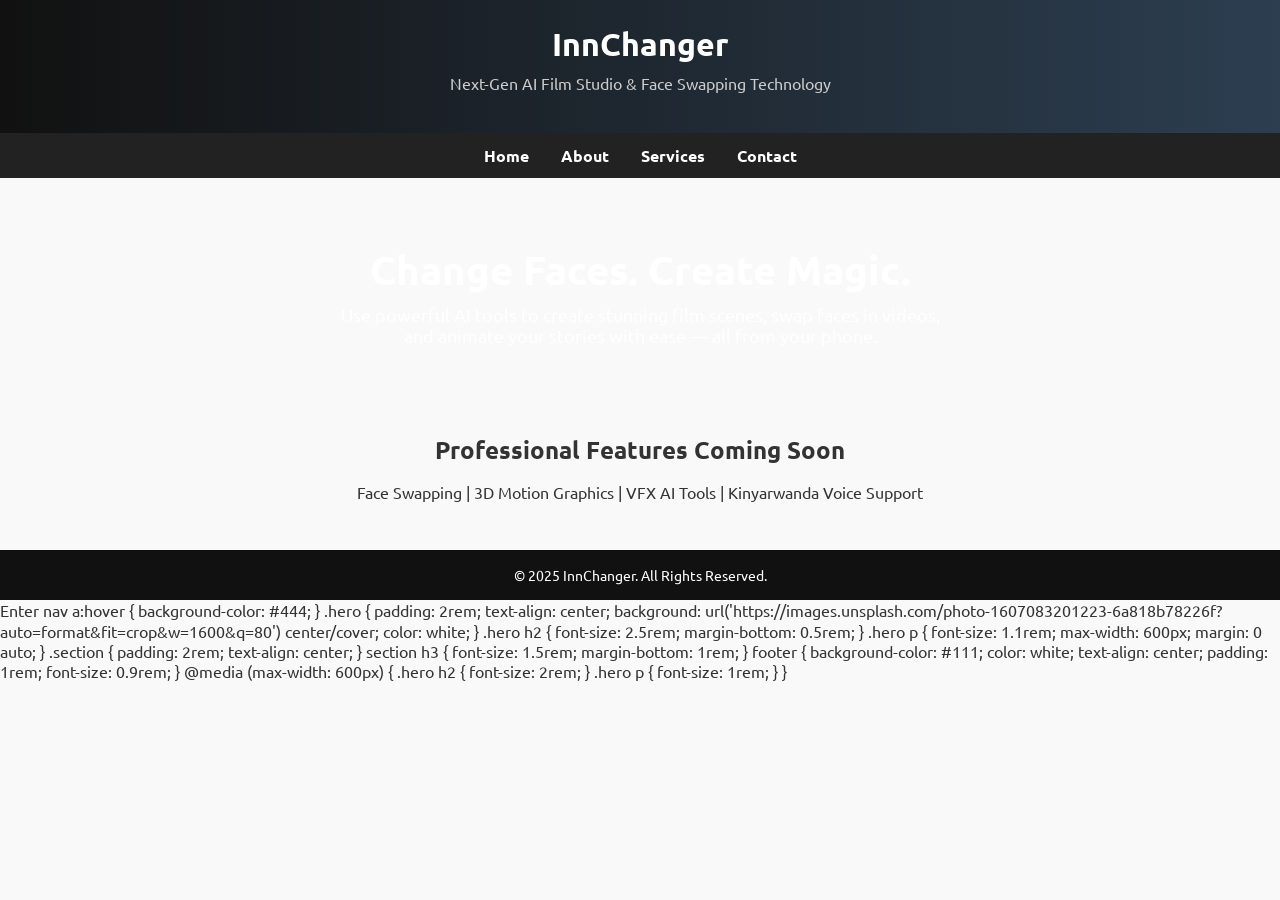
<file: index.html>
<!DOCTYPE html>
<html lang="en">
<head>
  <meta charset="UTF-8" />
  <meta name="viewport" content="width=device-width, initial-scale=1.0"/>
  <title>InnChanger | AI-Powered Film Studio</title>
  <link rel="stylesheet" href="https://fonts.googleapis.com/css2?family=Ubuntu:wght@400;700&display=swap">
  <style>
    body {
      margin: 0;
      font-family: 'Ubuntu', sans-serif;
      background: #f9f9f9;
      color: #333;
    }

    header {
      background: linear-gradient(to right, #111, #2c3e50);
      color: white;
      padding: 1.5rem;
      text-align: center;
    }

    header h1 {
      margin: 0;
      font-size: 2rem;
    }

    header p {
      margin-top: 0.5rem;
      font-size: 1rem;
      color: #ccc;
    }

    nav {
      display: flex;
      justify-content: center;
      flex-wrap: wrap;
      background-color: #222;
    }

    nav a {
      padding: 0.75rem 1rem;
      text-decoration: none;
      color: white;
      font-weight: bold;
      transition: background 0.3s;
    }

<!DOCTYPE html>
<html lang="en">
<head>
  <meta charset="UTF-8" />
  <meta name="viewport" content="width=device-width, initial-scale=1.0"/>
  <title>InnChanger | AI-Powered Film Studio</title>
  <link rel="stylesheet" href="https://fonts.googleapis.com/css2?family=Ubuntu:wght@400;700&display=swap">
  <style>
    body {
      margin: 0;
      font-family: 'Ubuntu', sans-serif;
      background: #f9f9f9;
      color: #333;
    }

    header {
      background: linear-gradient(to right, #111, #2c3e50);
      color: white;
      padding: 1.5rem;
      text-align: center;
    }

    header h1 {
      margin: 0;
      font-size: 2rem;
    }

    header p {
      margin-top: 0.5rem;
      font-size: 1rem;
      color: #ccc;
    }

    nav {
      display: flex;
      justify-content: center;
      flex-wrap: wrap;
      background-color: #222;
    }

    nav a {
      padding: 0.75rem 1rem;
      text-decoration: none;
      color: white;
      font-weight: bold;
      transition: background 0.3s;
    }

    nav a:hover {
      background-color: #444;
    }

    .hero {
      padding: 2rem;
      text-align: center;
      background: url('https://images.unsplash.com/photo-1607083201223-6a818b78226f?auto=format&fit=crop&w=1600&q=80') center/cover;
      color: white;
    }

    .hero h2 {
      font-size: 2.5rem;
      margin-bottom: 0.5rem;
    }

    .hero p {
      font-size: 1.1rem;
      max-width: 600px;
      margin: 0 auto;
    }

    .section {
      padding: 2rem;
      text-align: center;
    }

    .section h3 {
      font-size: 1.5rem;
      margin-bottom: 1rem;
    }

    footer {
      background-color: #111;
      color: white;
      text-align: center;
      padding: 1rem;
      font-size: 0.9rem;
    }

    @media (max-width: 600px) {
      .hero h2 {
        font-size: 2rem;
      }

      .hero p {
        font-size: 1rem;
      }
    }
  </style>
</head>
<body>
  <header>
    <h1>InnChanger</h1>
    <p>Next-Gen AI Film Studio & Face Swapping Technology</p>
  </header>

  <nav>
    <a href="#">Home</a>
    <a href="#">About</a>
    <a href="#">Services</a>
    <a href="#">Contact</a>
  </nav>

  <section class="hero">
    <h2>Change Faces. Create Magic.</h2>
    <p>Use powerful AI tools to create stunning film scenes, swap faces in videos, and animate your stories with ease — all from your phone.</p>
  </section>

  <section class="section">
    <h3>Professional Features Coming Soon</h3>
    <p>Face Swapping | 3D Motion Graphics | VFX AI Tools | Kinyarwanda Voice Support</p>
  </section>

  <footer>
    &copy; 2025 InnChanger. All Rights Reserved.
  </footer>
</body>
</html>￼Enter    nav a:hover {
      background-color: #444;
    }

    .hero {
      padding: 2rem;
      text-align: center;
      background: url('https://images.unsplash.com/photo-1607083201223-6a818b78226f?auto=format&fit=crop&w=1600&q=80') center/cover;
      color: white;
    }

    .hero h2 {
      font-size: 2.5rem;
      margin-bottom: 0.5rem;
    }

    .hero p {
      font-size: 1.1rem;
      max-width: 600px;
      margin: 0 auto;
    }

    .section {
      padding: 2rem;
      text-align: center;
    }
section h3 {
      font-size: 1.5rem;
      margin-bottom: 1rem;
    }

    footer {
      background-color: #111;
      color: white;
      text-align: center;
      padding: 1rem;
      font-size: 0.9rem;
    }

    @media (max-width: 600px) {
      .hero h2 {
        font-size: 2rem;
      }

      .hero p {
        font-size: 1rem;
      }
    }
  </style>
</head>
<body>
</file>
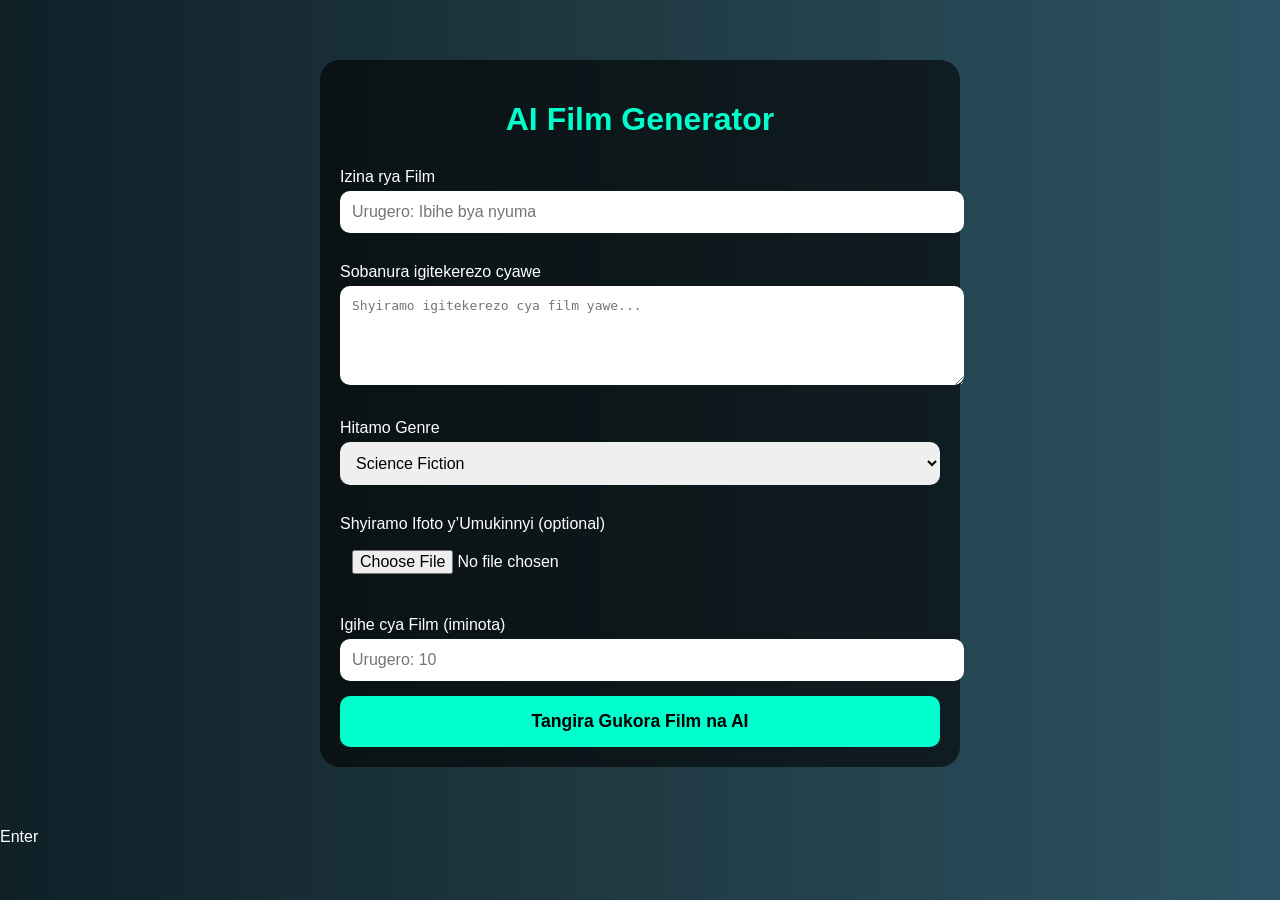
<file: filmgen.html>
<!DOCTYPE html>
<html lang="en">
<head>
  <meta charset="UTF-8" />
  <meta name="viewport" content="width=device-width, initial-scale=1.0"/>
  <title>AI Film Generator - InnChanger</title>
  <style>
    body {
      font-family: Arial, sans-serif;
      background: linear-gradient(to right, #0f2027, #203a43, #2c5364);
      color: white;
      margin: 0;
      padding: 0;
    }
    .container {
      max-width: 600px;
      margin: 60px auto;
      padding: 20px;
      background: rgba(0,0,0,0.6);
      border-radius: 20px;
    }
    h1 {
      text-align: center;
      margin-bottom: 30px;
      color: #00ffcc;
    }
    label {
      display: block;
      margin: 15px 0 5px;
    }
    input, textarea, select {
      width: 100%;
      padding: 12px;
      border: none;
      border-radius: 10px;
      margin-bottom: 15px;
      font-size: 1em;
    }
    button {
      background-color: #00ffcc;
      color: black;
      border: none;
      padding: 15px;
      width: 100%;
      border-radius: 10px;
      font-size: 1.1em;
      font-weight: bold;
      cursor: pointer;
    }
    button:hover {
      background-color: #00e6b8;
    }
  </style>
</head>
<body>
  <div class="container">
    <h1>AI Film Generator</h1>
    <form>
      <label for="filmName">Izina rya Film</label>
      <input type="text" id="filmName" placeholder="Urugero: Ibihe bya nyuma" required />

      <label for="prompt">Sobanura igitekerezo cyawe</label>
      <textarea id="prompt" rows="5" placeholder="Shyiramo igitekerezo cya film yawe..." required></textarea>

      <label for="genre">Hitamo Genre</label>
      <select id="genre">
        <option>Science Fiction</option>
        <option>Drama</option>
        <option>Adventure</option>
        <option>Horror</option>
        <option>Fantasy</option>
      </select>

      <label for="image">Shyiramo Ifoto y’Umukinnyi (optional)</label>
      <input type="file" id="image" accept="image/*" />

      <label for="duration">Igihe cya Film (iminota)</label>
      <input type="number" id="duration" placeholder="Urugero: 10" required />

      <button type="submit">Tangira Gukora Film na AI</button>
    </form>
  </div>
</body>
</html>￼Enter
</file>
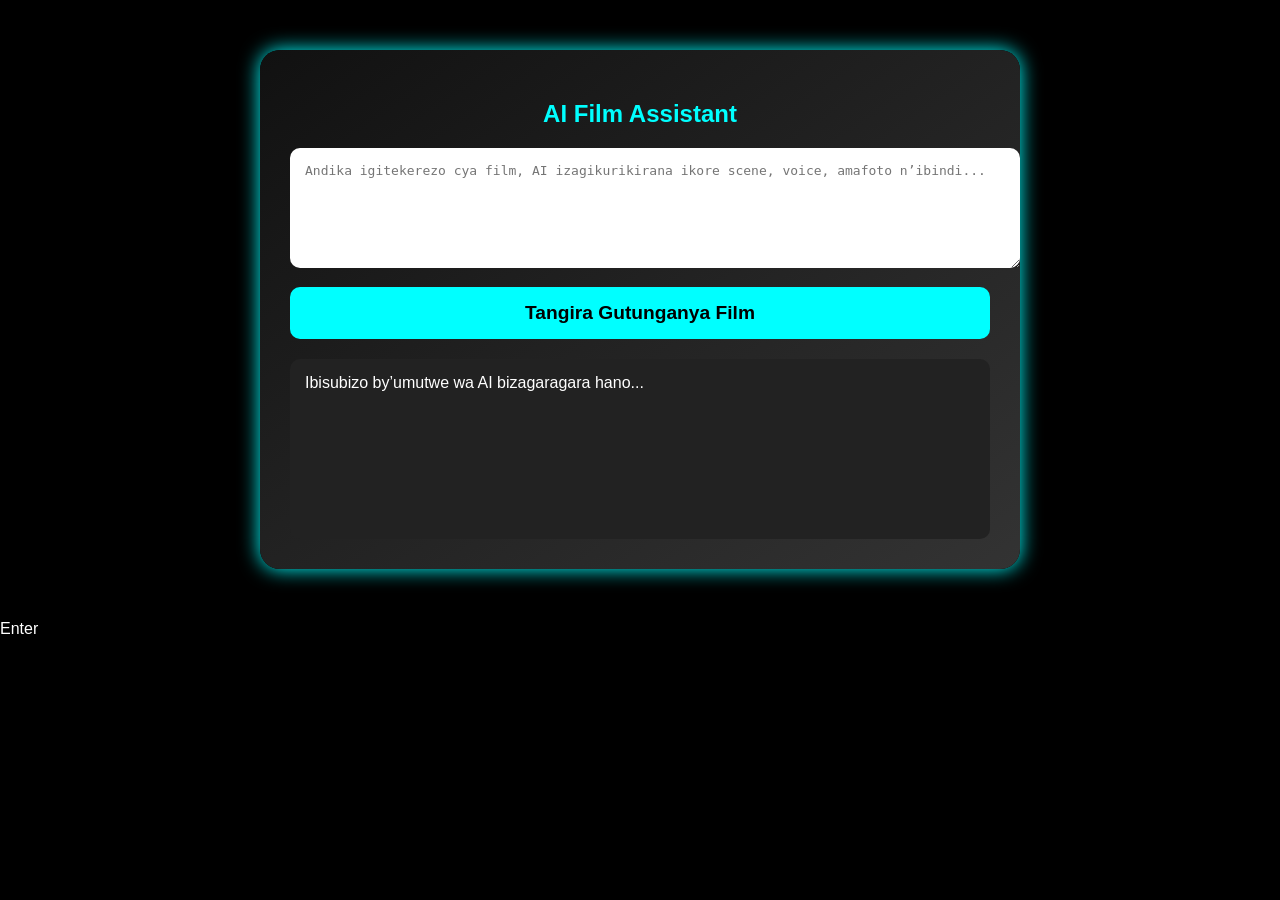
<file: generate.html>
<!DOCTYPE html>
<html lang="en">
<head>
  <meta charset="UTF-8" />
  <meta name="viewport" content="width=device-width, initial-scale=1.0"/>
  <title>AI Assistant - Film Maker</title>
  <style>
    body {
      font-family: 'Segoe UI', sans-serif;
      background: #000000;
      color: #ffffff;
      margin: 0;
      padding: 0;
    }
    .ai-box {
      max-width: 700px;
      margin: 50px auto;
      padding: 30px;
      border-radius: 20px;
      background: linear-gradient(to bottom right, #111, #333);
      box-shadow: 0 0 20px #0ff;
    }
    h2 {
      text-align: center;
      color: #0ff;
      margin-bottom: 20px;
    }
    textarea {
      width: 100%;
      padding: 15px;
      font-size: 1em;
      border-radius: 10px;
      border: none;
      margin-bottom: 15px;
      resize: vertical;
    }
    button {
      width: 100%;
      padding: 15px;
      font-size: 1.2em;
      background: #0ff;
      color: black;
      font-weight: bold;
      border: none;
      border-radius: 10px;
      cursor: pointer;
    }
    button:hover {
      background: #0dd;
    }
    .response {
      margin-top: 20px;
      background: #222;
      padding: 15px;
      border-radius: 10px;
      min-height: 150px;
      white-space: pre-wrap;
    }
  </style>
</head>
<body>
  <div class="ai-box">
    <h2>AI Film Assistant</h2>
    <textarea id="idea" rows="6" placeholder="Andika igitekerezo cya film, AI izagikurikirana ikore scene, voice, amafoto n’ibindi..."></textarea>
    <button onclick="generateFilm()">Tangira Gutunganya Film</button>
    <div class="response" id="output">Ibisubizo by’umutwe wa AI bizagaragara hano...</div>
  </div>

  <script>
    function generateFilm() {
      const prompt = document.getElementById('idea').value;
      const output = document.getElementById('output');
      output.innerHTML = "AI irimo gutekereza...";

      setTimeout(() => {
        output.innerHTML = `FILM TITLE: Nyuma y'Icyorezo\n\nAI yakoze film ishingiye kuri: "${prompt}"\n\nScenes: 5\nSupernatural Robots & Aliens ziri muri storyline\nVoice-over izakorwa hashingiwe kuri script.\n\n[Note: AI Film Engine in development - this is a simulated result.]`;
      }, 3000);
    }
  </script>
</body>
</html>￼Enter
</file>
